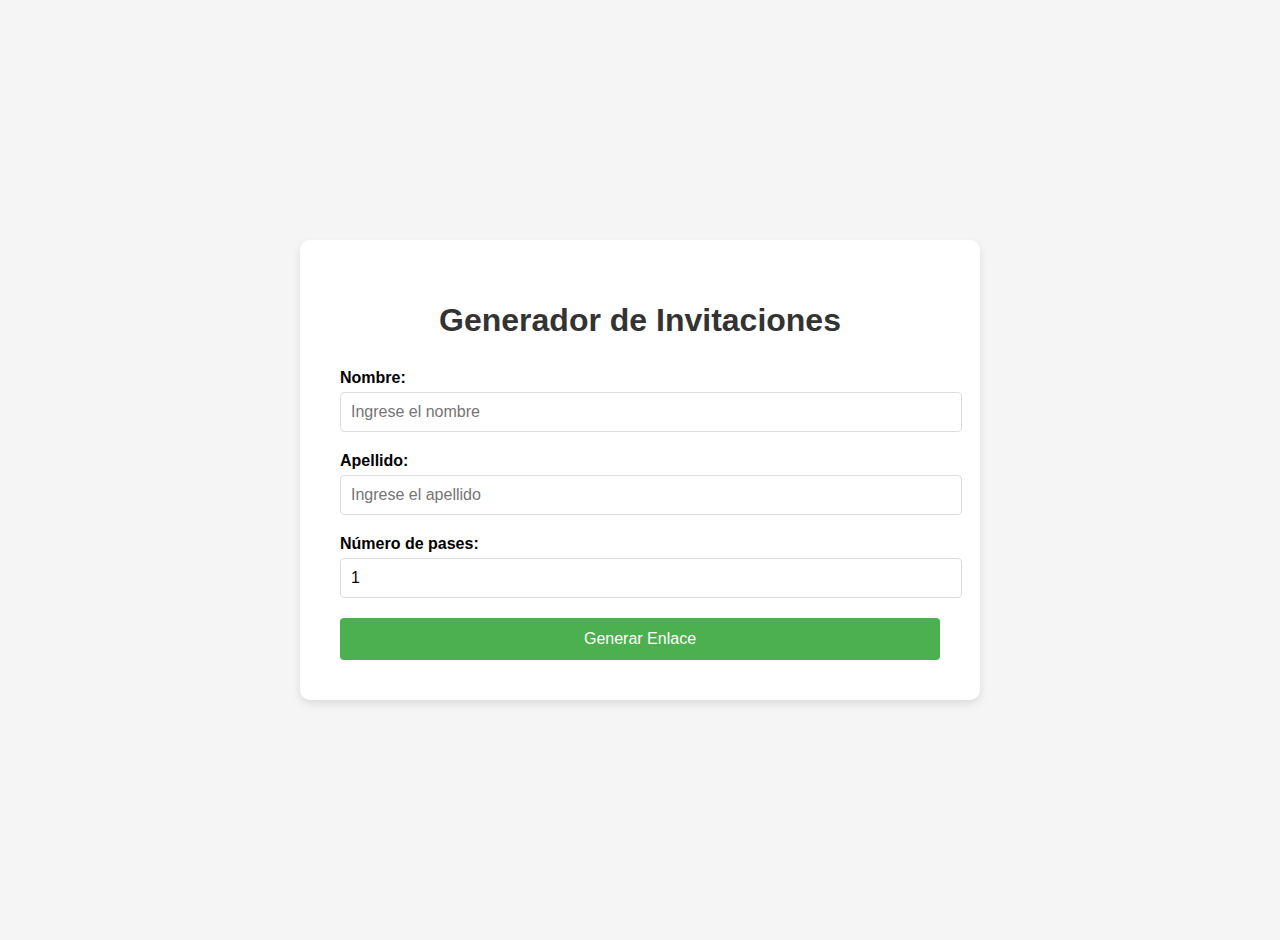
<file: pases.html>
<!DOCTYPE html>
<html lang="es">
<head>
    <meta charset="UTF-8">
    <meta name="viewport" content="width=device-width, initial-scale=1.0">
    <title>Generador de Invitaciones</title>
    <style>
        body {
            font-family: Arial, sans-serif;
            margin: 0;
            padding: 20px;
            display: flex;
            justify-content: center;
            align-items: center;
            min-height: 100vh;
            background-color: #f5f5f5;
        }

        .generator-container {
            background-color: white;
            padding: 40px;
            border-radius: 10px;
            box-shadow: 0 4px 8px rgba(0, 0, 0, 0.1);
            width: 80%;
            max-width: 600px;
        }

        h1 {
            color: #333;
            text-align: center;
            margin-bottom: 30px;
        }

        .form-group {
            margin-bottom: 20px;
        }

        label {
            display: block;
            margin-bottom: 5px;
            font-weight: bold;
        }

        input {
            width: 100%;
            padding: 10px;
            border: 1px solid #ddd;
            border-radius: 4px;
            font-size: 16px;
        }

        button {
            background-color: #4CAF50;
            color: white;
            border: none;
            padding: 12px 20px;
            font-size: 16px;
            cursor: pointer;
            border-radius: 4px;
            display: block;
            margin: 20px auto 0;
            width: 100%;
        }

        button:hover {
            background-color: #45a049;
        }

        .result {
            margin-top: 30px;
            padding: 15px;
            background-color: #f9f9f9;
            border: 1px solid #ddd;
            border-radius: 4px;
            display: none;
        }

        .result p {
            margin-bottom: 10px;
            word-break: break-all;
        }

        .copy-button {
            background-color: #2196F3;
            margin-top: 10px;
        }

        .copy-button:hover {
            background-color: #0b7dda;
        }

        .preview {
            margin-top: 30px;
            padding: 20px;
            background-color: #f0f8ff;
            border-radius: 8px;
            text-align: center;
            display: none;
        }

        .preview-title {
            font-weight: bold;
            margin-bottom: 10px;
        }

        .preview-content {
            padding: 15px;
            border: 1px solid #ddd;
            border-radius: 4px;
            background-color: white;
        }
    </style>
</head>
<body>
    <div class="generator-container">
        <h1>Generador de Invitaciones</h1>
        
        <div class="form-group">
            <label for="firstName">Nombre:</label>
            <input type="text" id="firstName" placeholder="Ingrese el nombre">
        </div>
        
        <div class="form-group">
            <label for="lastName">Apellido:</label>
            <input type="text" id="lastName" placeholder="Ingrese el apellido">
        </div>
        
        <div class="form-group">
            <label for="numPasses">Número de pases:</label>
            <input type="number" id="numPasses" placeholder="Ingrese el número de pases" min="1" value="1">
        </div>
        
        <button id="generateButton">Generar Enlace</button>
        
        <div class="preview" id="previewContainer">
            <div class="preview-title">Vista previa:</div>
            <div class="preview-content">
                <div id="preview-passes-title">Pase</div>
                <h3 id="preview-name"></h3>
                <div>Tenemos Reservado</div>
                <h2 id="preview-number">1</h2>
                <div id="preview-places-text">Lugar</div>
            </div>
        </div>
        
        <div class="result" id="resultContainer">
            <p><strong>Enlace personalizado:</strong></p>
            <p id="generatedLink"></p>
            <button class="copy-button" id="copyButton">Copiar Enlace</button>
        </div>
    </div>

    <script>
        document.addEventListener('DOMContentLoaded', function() {
            const generateButton = document.getElementById('generateButton');
            const copyButton = document.getElementById('copyButton');
            const resultContainer = document.getElementById('resultContainer');
            const previewContainer = document.getElementById('previewContainer');
            const generatedLinkElement = document.getElementById('generatedLink');
            const numPassesInput = document.getElementById('numPasses');
            
            // Actualizar la vista previa cuando se cambia el número de pases
            numPassesInput.addEventListener('input', updatePreview);
            document.getElementById('firstName').addEventListener('input', updatePreview);
            document.getElementById('lastName').addEventListener('input', updatePreview);
            
            function updatePreview() {
                const firstName = document.getElementById('firstName').value.trim();
                const lastName = document.getElementById('lastName').value.trim();
                const numPasses = document.getElementById('numPasses').value.trim();
                
                if (firstName || lastName || numPasses) {
                    document.getElementById('preview-name').textContent = `${firstName} ${lastName}`;
                    document.getElementById('preview-number').textContent = numPasses;
                    
                    // Actualizar singular/plural
                    if (numPasses === "1") {
                        document.getElementById('preview-passes-title').textContent = "Pase";
                        document.getElementById('preview-places-text').textContent = "Lugar";
                    } else {
                        document.getElementById('preview-passes-title').textContent = "Pases";
                        document.getElementById('preview-places-text').textContent = "Lugares";
                    }
                    
                    previewContainer.style.display = 'block';
                } else {
                    previewContainer.style.display = 'none';
                }
            }
            
            generateButton.addEventListener('click', function() {
                const firstName = document.getElementById('firstName').value.trim();
                const lastName = document.getElementById('lastName').value.trim();
                const numPasses = document.getElementById('numPasses').value.trim();
                
                if (!firstName || !lastName || !numPasses) {
                    alert('Por favor, complete todos los campos');
                    return;
                }
                
                // Crear los parámetros para la URL
                const params = `${encodeURIComponent(firstName)}-${encodeURIComponent(lastName)}-${encodeURIComponent(numPasses)}`;
                
                // Obtener la URL base de la página actual
                const baseUrl = window.location.href.split('/').slice(0, -1).join('/');
                
                // Crear la URL completa
                const fullUrl = `${baseUrl}/index.html?${params}`;
                
                // Mostrar el resultado
                generatedLinkElement.textContent = fullUrl;
                resultContainer.style.display = 'block';
                
                // Actualizar la vista previa
                updatePreview();
            });
            
            copyButton.addEventListener('click', function() {
                const linkText = generatedLinkElement.textContent;
                
                // Crear un elemento de texto temporal para copiar
                const tempInput = document.createElement('input');
                tempInput.value = linkText;
                document.body.appendChild(tempInput);
                tempInput.select();
                document.execCommand('copy');
                document.body.removeChild(tempInput);
                
                // Cambiar temporalmente el texto del botón para dar feedback
                const originalText = copyButton.textContent;
                copyButton.textContent = '¡Enlace copiado!';
                setTimeout(function() {
                    copyButton.textContent = originalText;
                }, 2000);
            });
        });
    </script>
</body>
</html>
</file>
